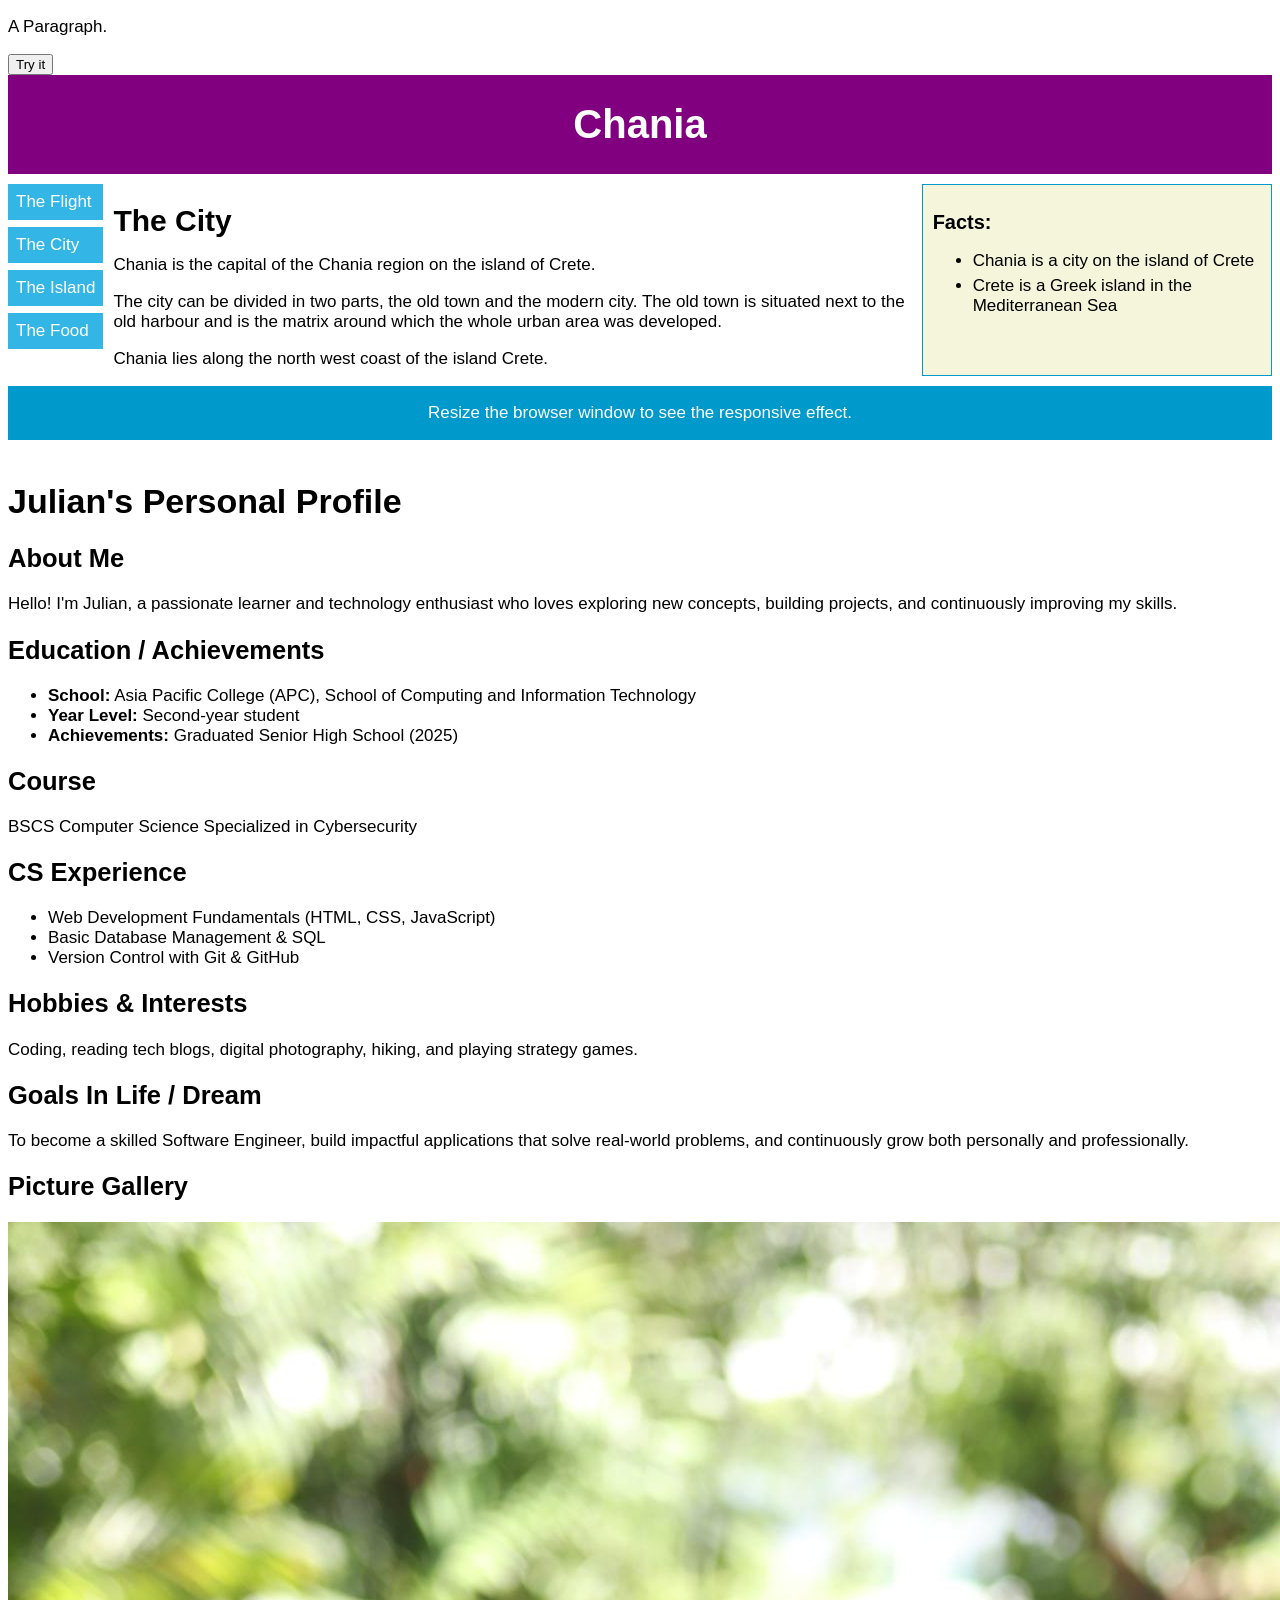
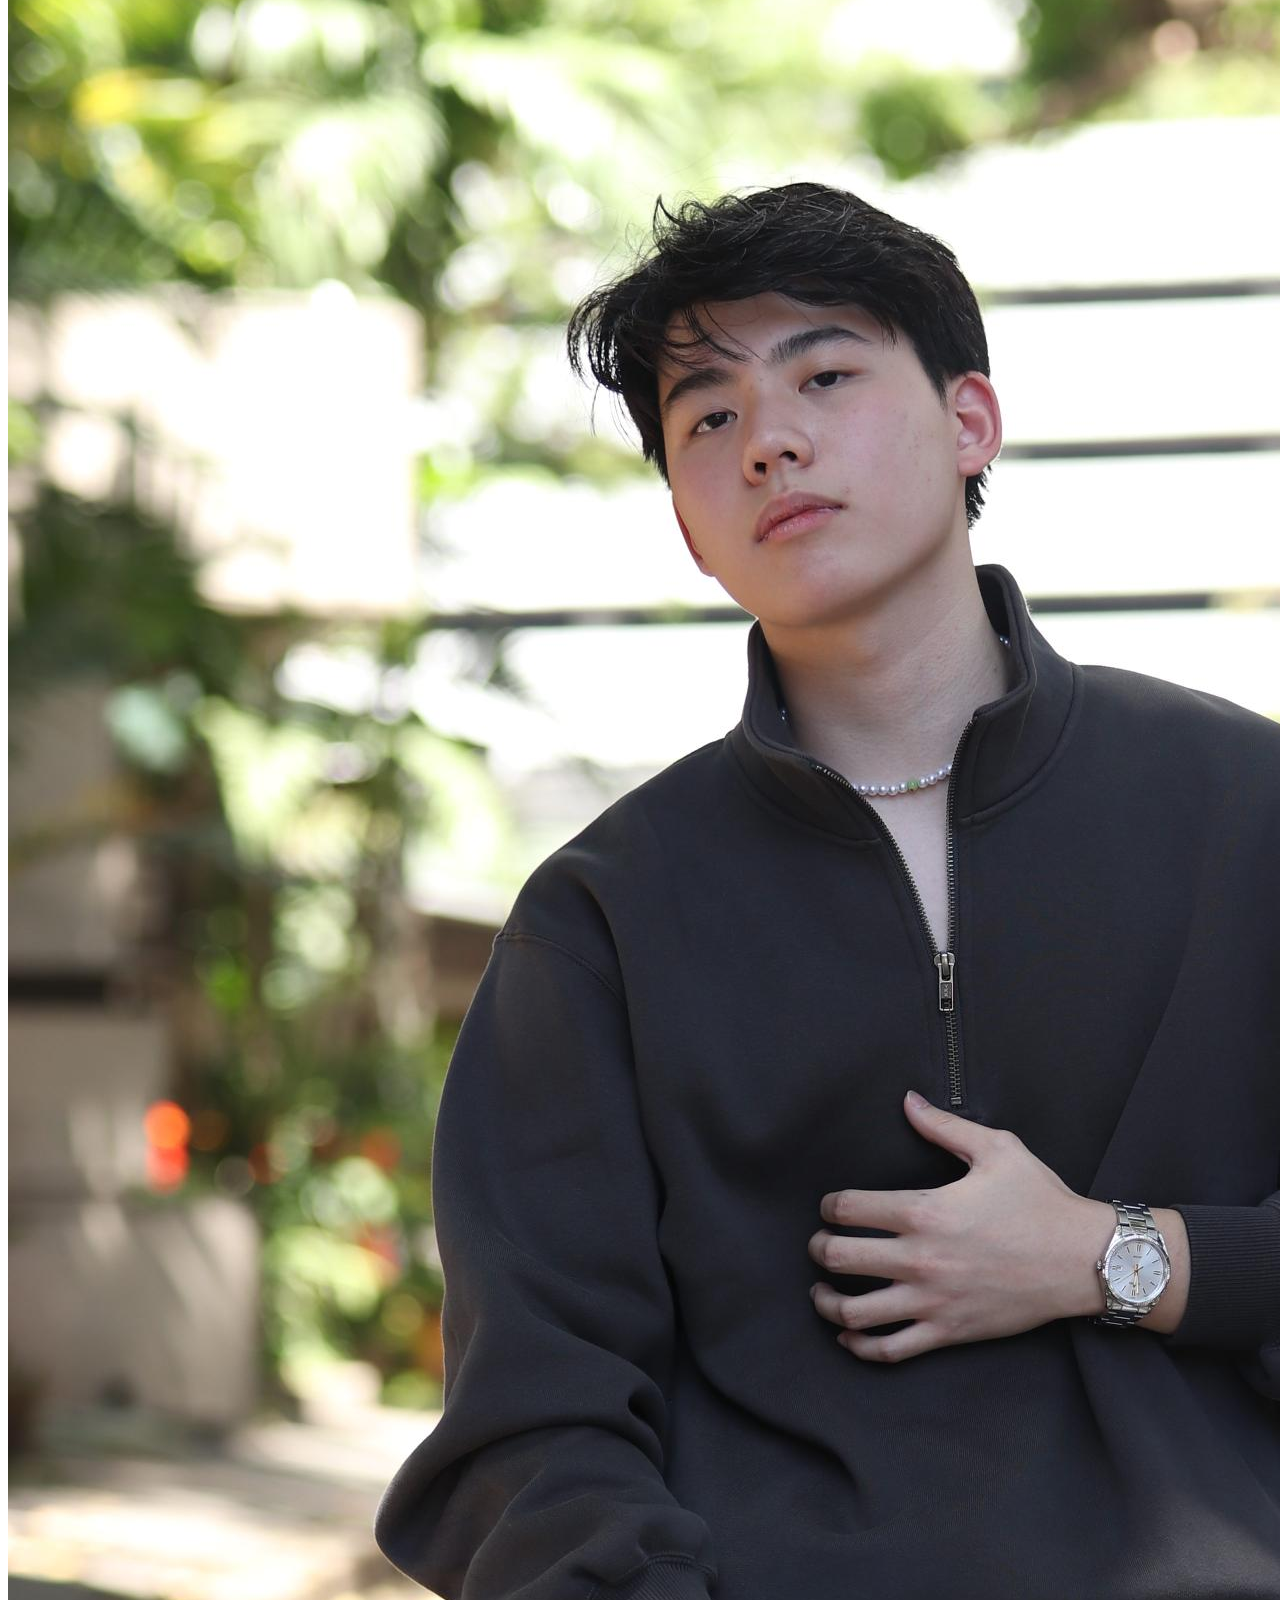
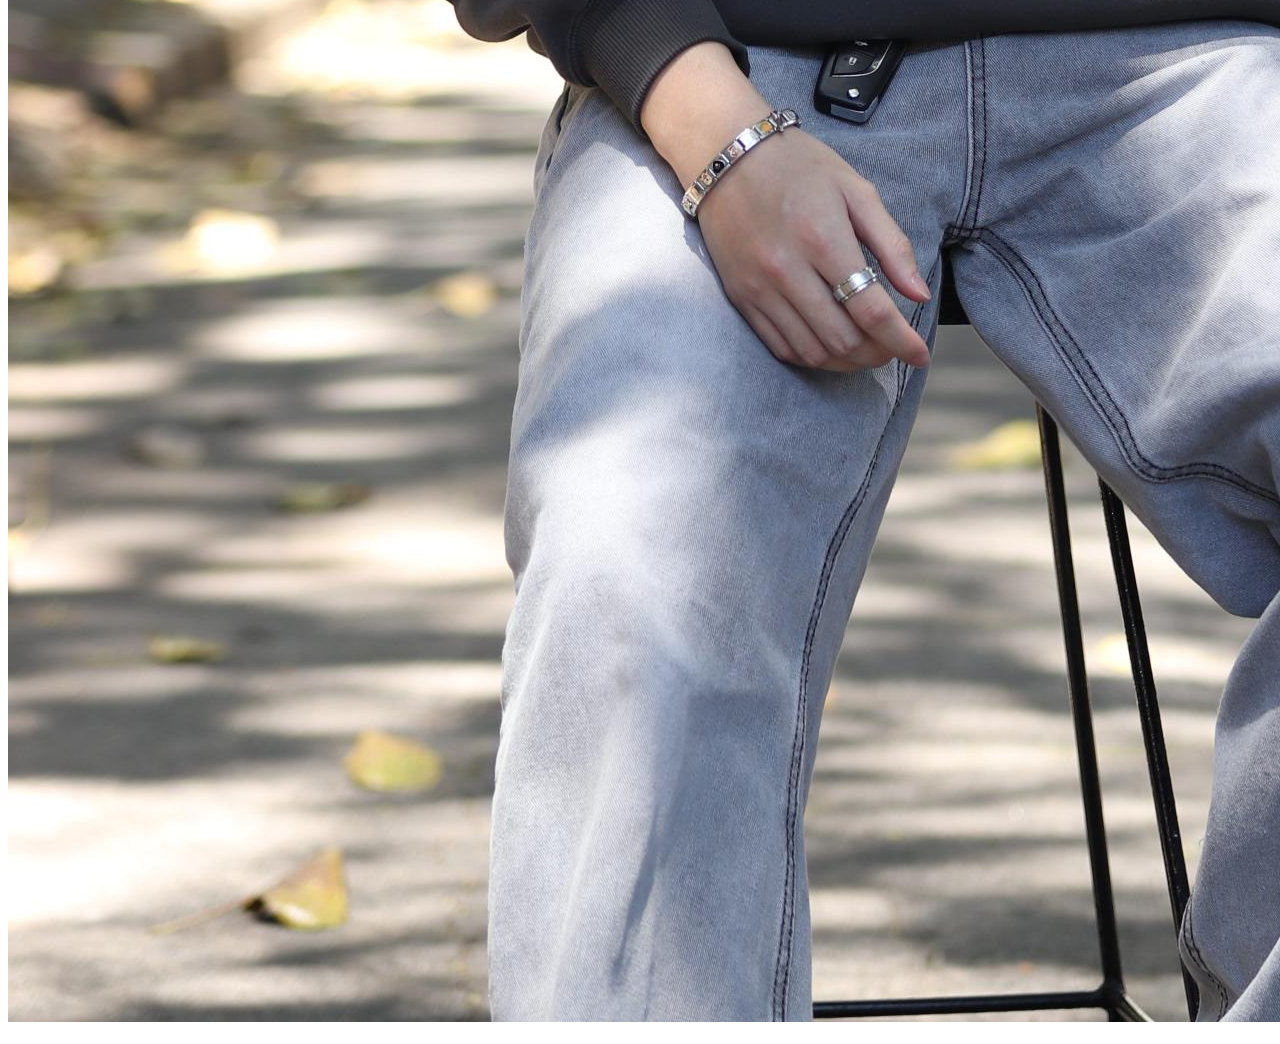
<file: Introduction/index.html>
<!DOCTYPE html>
<html lang="en">
<head>
    <meta charset="UTF-8">
    <link rel="stylesheet" href="css/rwd.css?version=0.1">
    <meta name="viewport" content="width=device-width, initial-scale=1.0">
    <title>Julian's Personal Profile</title>
</head>
<body>
    
    <p id="demo">A Paragraph.</p>
    <button type="button" onclick="myFunction()">Try it</button>
    <script src="js/myScript.js"></script>

    <div class="grid-container">

<div class="header"><h1>Chania</h1></div>

<div class="menu">
  <ul>
    <li>The Flight</li>
    <li>The City</li>
    <li>The Island</li>
    <li>The Food</li>
  </ul>
</div>

<div class="content">
  <h1>The City</h1>
  <p>Chania is the capital of the Chania region on the island of Crete.</p>
  <p>The city can be divided in two parts, the old town and the modern city. The old town is situated next to the old harbour and is the matrix around which the whole urban area was developed.</p>
  <p>Chania lies along the north west coast of the island Crete.</p>
</div>  

<div class="facts">
  <h2>Facts:</h2>
  <ul>
    <li>Chania is a city on the island of Crete</li>
    <li>Crete is a Greek island in the Mediterranean Sea</li>
  </ul>
</div>

<div class="footer"><p>Resize the browser window to see the responsive effect.</p></div>
  
</div>


    <header>
        <h1>Julian's Personal Profile</h1>
    </header>

    <section>
        <h2>About Me</h2>
        <p>Hello! I'm Julian, a passionate learner and technology enthusiast who loves exploring new concepts, building projects, and continuously improving my skills.</p>
    </section>

    <section>
        <h2>Education / Achievements</h2>
        <ul>
            <li><strong>School:</strong> Asia Pacific College (APC), School of Computing and Information Technology</li>
            <li><strong>Year Level:</strong> Second-year student</li>
            <li><strong>Achievements:</strong> Graduated Senior High School (2025)</li>
        </ul>
    </section>

    <section>
        <h2>Course</h2>
        <p>BSCS Computer Science Specialized in Cybersecurity</p>
    </section>

    <section>
        <h2>CS Experience</h2>
        <ul>
            <li>Web Development Fundamentals (HTML, CSS, JavaScript)</li>
            <li>Basic Database Management & SQL</li>
            <li>Version Control with Git & GitHub</li>
        </ul>
    </section>

    <section>
        <h2>Hobbies & Interests</h2>
        <p>Coding, reading tech blogs, digital photography, hiking, and playing strategy games.</p>
    </section>

    <section>
        <h2>Goals In Life / Dream</h2>
        <p>To become a skilled Software Engineer, build impactful applications that solve real-world problems, and continuously grow both personally and professionally.</p>
    </section>

    <section class="gallery">
        <h2>Picture Gallery</h2>
        <p>
            <img src="profile.jpg" alt="Julian sitting on a stool outdoors, wearing a dark half-zip sweater and light gray jeans">
        </p>
    </section>

</body>
</html>
</file>
<file: Introduction/css/rwd.css>
* {
  box-sizing: border-box;
}

body {
  font-family: "Lucida Sans", sans-serif;
  font-size: 17px;
}

.grid-container {
  display: grid;
  grid-template-areas:
    'header'
    'menu'
    'main'
    'facts'
    'footer';
  background-color: white;
  gap: 10px;  
}

.header {
  grid-area: header;
  background-color: purple;
  text-align: center;
  color: #ffffff;
}

.header > h1 {
  font-size: 40px;
}

.menu {
  grid-area: menu;
  }
  
.menu ul {
  list-style-type: none;
  margin: 0;
  padding: 0;
}

.menu li {
  padding: 8px;
  margin-bottom: 7px;
  background-color: #33b5e5;
  color: #ffffff;
}

.menu li:hover {
  background-color: #0099cc;
}
  
.content {
  grid-area: main;
}

.content > h1 {
  font-size: 30px;
  margin-bottom: 7px;
}

.content > p {
  margin-bottom: 7px;
}

.facts {
  grid-area: facts;
  border: 1px solid #0099cc;
  background-color: beige;
  padding: 10px;
}

.facts > h2 {
  font-size: 20px;
}

.facts li {
  margin-bottom: 5px;
}

.footer {
  grid-area: footer;
  background-color: #0099cc;
  color: #ffffff;
  text-align: center;
}

@media (min-width: 600px) {
  .header {grid-area: 1 / span 6;}
  .menu {grid-area: 2 / span 1;}
  .content {grid-area: 2 / span 4;}
  .facts {grid-area: 3 / span 6;}
  .footer {grid-area: 4 / span 6;}
}

@media (min-width: 768px) {
  .header {grid-area: 1 / span 6;}
  .menu {grid-area: 2 / span 1;}
  .content {grid-area: 2 / span 4;}
  .facts {grid-area: 2 / span 1;}
  .footer {grid-area: 3 / span 6;}
}
</file>
